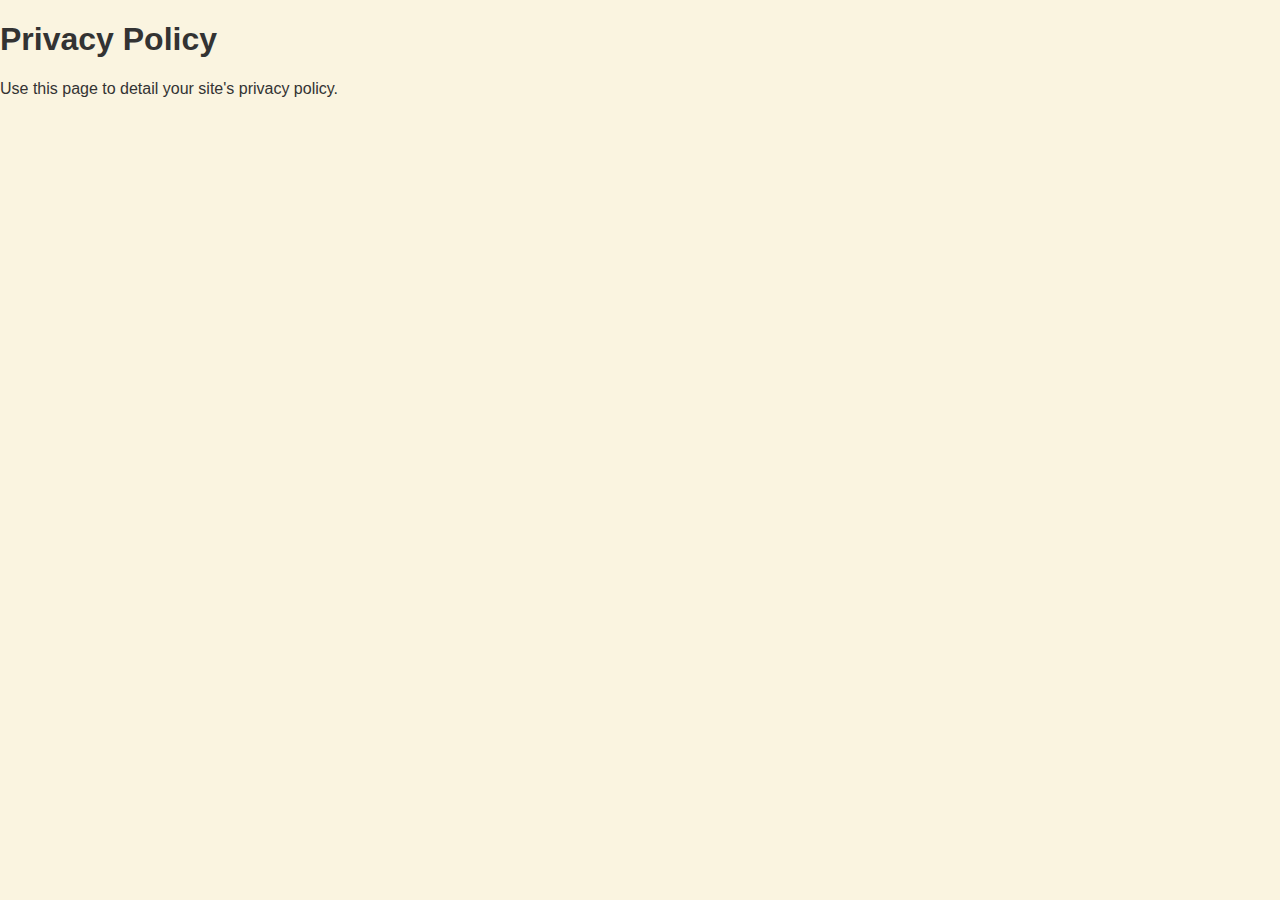
<file: ModiSonFrontEnd/Views/Home/Privacy.html>
﻿<!DOCTYPE html>
<html lang="en">

<head>
    <meta charset="UTF-8">
    <meta name="viewport" content="width=device-width, initial-scale=1.0">
    <title>Privacy Policy</title>
    <link rel="stylesheet" href="../../wwwroot/css/styles.css"> <!-- Optional: Include a CSS file -->
</head>

<body>
    <h1>Privacy Policy</h1>
    <p>Use this page to detail your site's privacy policy.</p>
</body>

</html>
</file>
<file: ModiSonFrontEnd/wwwroot/css/styles.css>
/* Global Styles */
body {
    font-family: 'Poppins', sans-serif;
    background-color: #faf4e0;
    margin: 0;
    padding: 0;
    color: #333;
}

/* Header */
header {
    background-color: #d32f2f;
    padding: 20px;
    color: white;
    text-align: center;
    font-size: 1.8rem;
}

/* Navigation */
nav {
    display: flex;
    justify-content: space-around;
    align-items: center;
    background-color: #d32f2f;
    padding: 15px;
    position: sticky;
    top: 0;
    z-index: 1000;
}

nav a {
    color: #fff;
    text-decoration: none;
    font-weight: bold;
    padding: 12px 20px;
    border-radius: 5px;
    transition: 0.3s;
}

nav a:hover {
    background-color: #ffa000;
    color: #222;
}

nav a.active {
    background-color: #ffca28;
    color: #333;
}

/* Order Form Styling */
.order-form {
    width: 50%;
    margin: 40px auto;
    background: white;
    padding: 25px;
    box-shadow: 0 4px 10px rgba(0, 0, 0, 0.1);
    border-radius: 8px;
}

input,
select,
textarea {
    width: 100%;
    padding: 10px;
    border: 1px solid #ccc;
    border-radius: 6px;
    margin: 10px 0;
    font-size: 1rem;
    background-color: #fffaf2;
}

/* Buttons */
button {
    background: linear-gradient(to right, #ffa000, #e68900);
    color: white;
    padding: 12px 18px;
    border: none;
    font-size: 17px;
    cursor: pointer;
    border-radius: 6px;
    transition: 0.3s;
}

button:hover {
    background: linear-gradient(to right, #e68900, #d17200);
    transform: scale(1.03);
    box-shadow: 0 0 8px rgba(255, 160, 0, 0.4);
}

/* Product Grid */
.product-grid {
    display: grid;
    grid-template-columns: repeat(auto-fit, minmax(250px, 1fr));
    gap: 20px;
    padding: 30px;
}

.product-card {
    background: #fff;
    border-radius: 12px;
    box-shadow: 0 6px 12px rgba(0, 0, 0, 0.1);
    padding: 18px;
    text-align: center;
    transition: 0.3s ease-in-out;
}

.product-card:hover {
    transform: translateY(-5px);
    box-shadow: 0 10px 16px rgba(0, 0, 0, 0.15);
}

.product-card img {
    width: 100%;
    border-radius: 8px;
}

.product-card h3 {
    font-size: 1.6rem;
    color: #333;
}

/* Footer */
footer {
    background-color: #333;
    color: white;
    text-align: center;
    padding: 15px;
    font-size: xx-small;
}

/* Orders Table */
#ordersTable {
    width: 90%;
    margin: 30px auto;
    border-collapse: separate;
    border-spacing: 0;
    overflow: hidden;
    border-radius: 8px;
    background-color: #fff8e1;
    /* soft snacky yellow tone */
    box-shadow: 0 4px 12px rgba(0, 0, 0, 0.05);
    font-family: Arial, sans-serif;
    font-size: 14px;
}

/* Header styling with gradient spice */
#ordersTable th {
    background: linear-gradient(to right, #f57c00, #ef6c00);
    /* saffron + burnt orange */
    color: white;
    padding: 12px;
    font-weight: bold;
    font-size: 15px;
}

#ordersTable th:first-child {
    border-top-left-radius: 8px;
}

#ordersTable th:last-child {
    border-top-right-radius: 8px;
}

/* Table cell styling */
#ordersTable td {
    border: 1px solid #ddd;
    padding: 14px;
    text-align: left;
    color: #4e342e;
    /* warm earthy brown */
}

/* Even row background */
#ordersTable tr:nth-child(even) {
    background-color: #fafafa;
}

/* Row hover with golden glow */
#ordersTable tr:hover {
    background-color: #fff3cd;
    transition: background-color 0.2s ease-in-out;
}

/* Optional: Section header row (e.g. grouping orders by date) */
.order-header-row td {
    background-color: #e9f5ff;
    font-weight: bold;
    text-align: left;
    border: none;
    padding-top: 16px;
}
</file>
